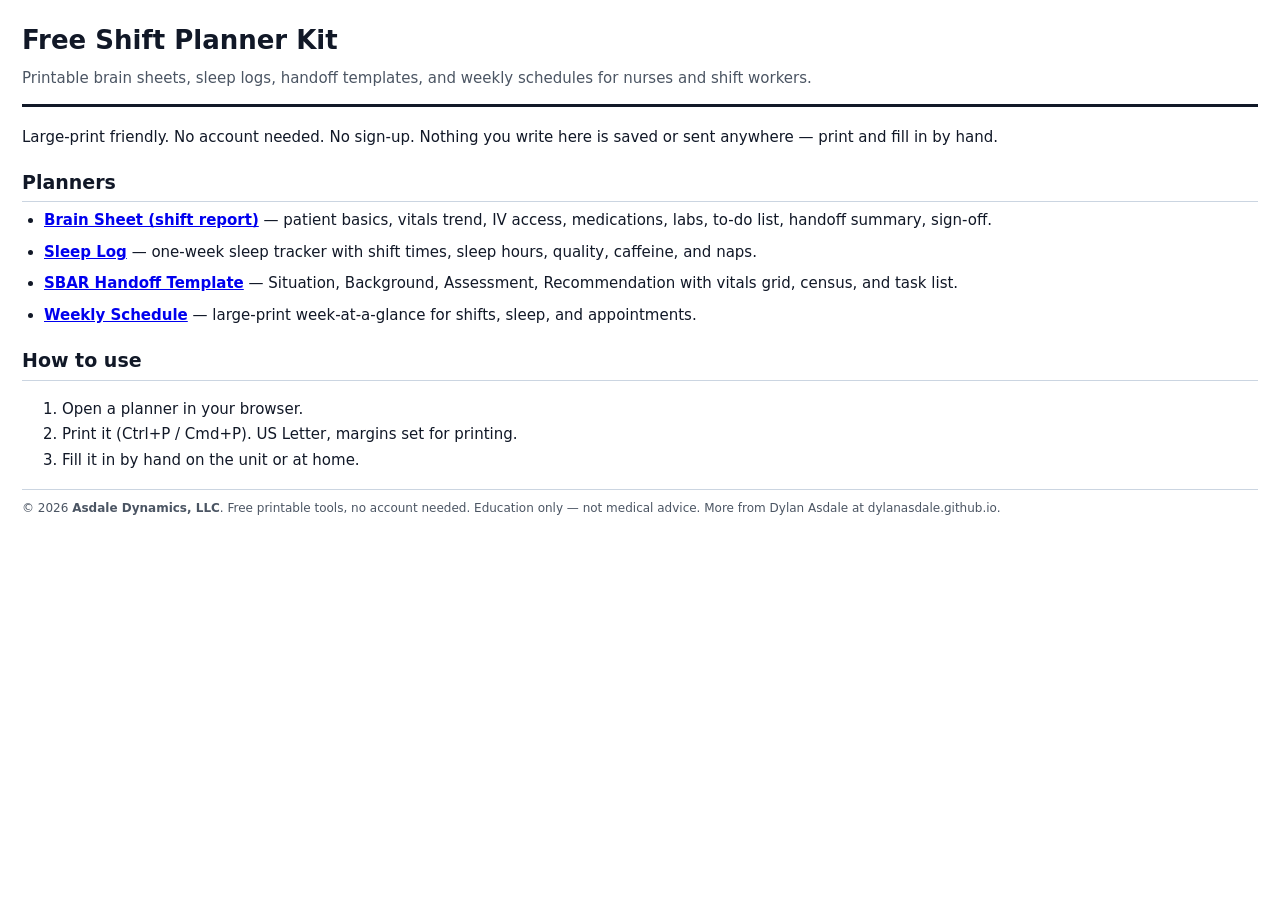
<file: index.html>
<!DOCTYPE html>
<html lang="en">
<head>
<meta charset="utf-8">
<meta name="viewport" content="width=device-width, initial-scale=1">
<title>Free Shift Planner Kit — Asdale Dynamics, LLC</title>
<link rel="stylesheet" href="styles/print.css">
</head>
<body>
<div class="planner">
<header class="planner-header">
<h1>Free Shift Planner Kit</h1>
<p class="subtitle">Printable brain sheets, sleep logs, handoff templates, and
weekly schedules for nurses and shift workers.</p>
</header>

<p>Large-print friendly. No account needed. No sign-up. Nothing you write here
is saved or sent anywhere — print and fill in by hand.</p>

<h2>Planners</h2>
<ul class="tight">
<li><strong><a href="planners/brain-sheet.html">Brain Sheet (shift report)</a></strong>
— patient basics, vitals trend, IV access, medications, labs, to-do list,
handoff summary, sign-off.</li>
<li><strong><a href="planners/sleep-log.html">Sleep Log</a></strong>
— one-week sleep tracker with shift times, sleep hours, quality, caffeine, and
naps.</li>
<li><strong><a href="planners/handoff-template.html">SBAR Handoff Template</a></strong>
— Situation, Background, Assessment, Recommendation with vitals grid, census,
and task list.</li>
<li><strong><a href="planners/weekly-schedule.html">Weekly Schedule</a></strong>
— large-print week-at-a-glance for shifts, sleep, and appointments.</li>
</ul>

<h2>How to use</h2>
<ol class="tight">
<li>Open a planner in your browser.</li>
<li>Print it (Ctrl+P / Cmd+P). US Letter, margins set for printing.</li>
<li>Fill it in by hand on the unit or at home.</li>
</ol>

<p class="credit">
&copy; 2026 <strong>Asdale Dynamics, LLC</strong>. Free printable tools, no
account needed. Education only — not medical advice. More from Dylan Asdale at
dylanasdale.github.io.
</p>
</div>
</body>
</html>
</file>
<file: styles/print.css>
/* print.css — shared styles for the Free Shift Planner Kit
   Large-print friendly: 16 pt base type, large checkboxes and headings,
   wide writing spaces, high contrast. Designed for screen viewing and
   printing (US Letter). Published by Asdale Dynamics, LLC. */

:root {
  --ink: #111827;
  --muted: #4b5563;
  --line: #cbd5e1;
  --box: #f1f5f9;
  --accent: #1e40af;
}

html {
  font-size: 16px; /* large-print friendly */
}

body {
  font-family: system-ui, -apple-system, Segoe UI, Roboto, Helvetica, Arial,
    sans-serif;
  color: var(--ink);
  line-height: 1.7;
  margin: 0;
  padding: 18px 22px;
  background: #ffffff;
}

.planner {
  max-width: 100%;
}

header.planner-header {
  border-bottom: 3px solid var(--ink);
  padding-bottom: 10px;
  margin-bottom: 18px;
}

h1 {
  font-size: 26px;
  margin: 0 0 4px 0;
  color: var(--ink);
}

.subtitle {
  font-size: 15px;
  color: var(--muted);
  margin: 0 0 2px 0;
}

.credit {
  font-size: 12px;
  color: var(--muted);
  border-top: 1px solid var(--line);
  margin-top: 14px;
  padding-top: 8px;
}

h2 {
  font-size: 19px;
  margin: 16px 0 6px 0;
  border-bottom: 1.5px solid var(--line);
  padding-bottom: 3px;
  color: var(--ink);
}

p, li {
  font-size: 15px;
}

ul.tight {
  margin: 4px 0 10px 0;
  padding-left: 22px;
}

ul.tight li {
  margin-bottom: 6px;
}

table.grid {
  width: 100%;
  border-collapse: collapse;
  margin: 8px 0 14px 0;
  font-size: 14.5px;
}

table.grid th {
  background: var(--box);
  border: 1px solid var(--line);
  padding: 8px 6px;
  text-align: left;
  font-size: 13.5px;
  color: var(--ink);
}

table.grid td {
  border: 1px solid var(--line);
  padding: 10px 8px;
  height: 42px; /* room to write */
  vertical-align: top;
}

table.grid td.blank {
  height: 56px;
}

label.check {
  display: inline-flex;
  align-items: center;
  gap: 8px;
  font-size: 15px;
  margin-right: 14px;
}

.task {
  margin: 7px 0;
}

input.check-box {
  width: 20px;
  height: 20px;
  cursor: pointer;
}

select, input[type="text"], input[type="time"], input[type="date"] {
  font-size: 15px;
  padding: 5px 7px;
  border: 1px solid var(--line);
  border-radius: 4px;
}

.two-col {
  display: grid;
  grid-template-columns: 1fr 1fr;
  gap: 12px;
}

@media (max-width: 720px) {
  .two-col {
    grid-template-columns: 1fr;
  }
}

/* ---------- Print mode ---------- */
@media print {
  @page {
    size: letter;
    margin: 14mm 12mm;
  }

  body {
    padding: 0;
  }

  .planner-header, h2 {
    page-break-after: avoid;
  }

  table.grid, .avoid-break {
    page-break-inside: avoid;
  }

  .credit {
    font-size: 9.5px;
  }

  a::after {
    content: " (" attr(href) ")";
    font-size: 80%;
    color: var(--muted);
  }
}
</file>
